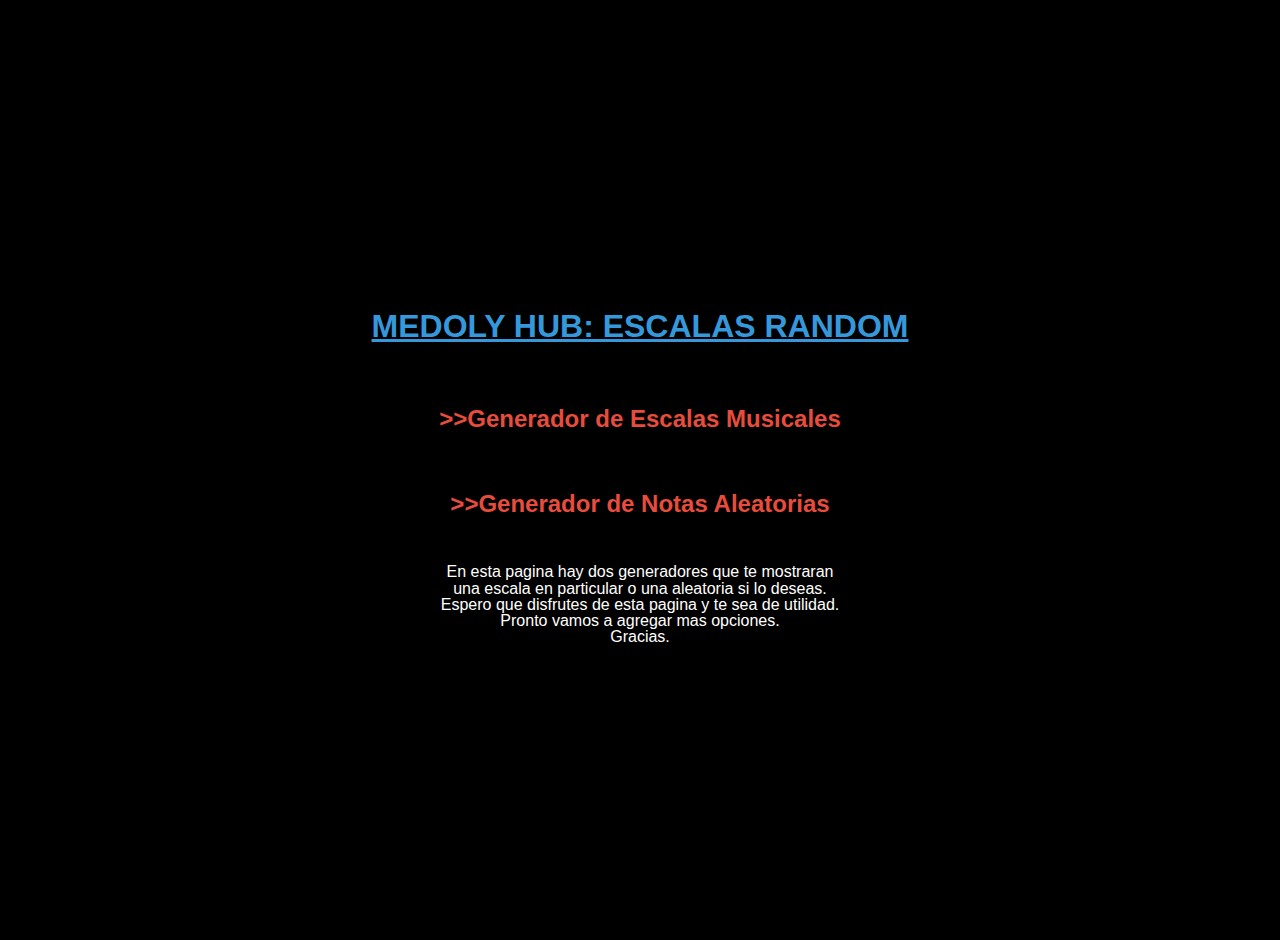
<file: index.html>
<!DOCTYPE html>
<html lang="es">
<head>
  <meta charset="UTF-8">
  <meta name="viewport" content="width=device-width, initial-scale=1.0">
  <title>Mi Página Principal</title>
  <style>
    body {
   font-family: Arial, sans-serif;
   text-align: center;
   margin: 20px;
   background-color: black;
   color: white;
   display: flex;
   flex-direction: column;
   align-items: center;
   justify-content: center;
   height: 100vh; 
   }
 
    p{
      line-height: 0.01;
      width: 500px;
    }


    h1 {
      color: #3498db; 
    }

    h2 {
      color: #e74c3c; 
      cursor: pointer; 
    }
  </style>
</head>
<body>
  <h1 style="text-decoration: underline;">MEDOLY HUB: ESCALAS RANDOM</h1>
  <br>

  <h2 onclick="irAModosGriegos()">>>Generador de Escalas Musicales</h2>
  <br>
  <h2 onclick="irANotasAleatorias()">>>Generador de Notas Aleatorias</h2>

  <br>
  <div>
    <p>En esta pagina hay dos generadores que te mostraran</p>
    <p>una escala en particular o una aleatoria si lo deseas.</p>
    <p>Espero que disfrutes de esta pagina y te sea de utilidad.</p>
    <p>Pronto vamos a agregar mas opciones.</p>
    <p>Gracias.</p>
  </div>
  
  

  <script>
    function irAModosGriegos() {
      window.location.href = 'modosGriegos/modosGriegos.html';
    }

    function irANotasAleatorias() {
      window.location.href = 'notasAleatorias/notasAleatorias.html';
    }
  </script>
</body>
</html>
</file>
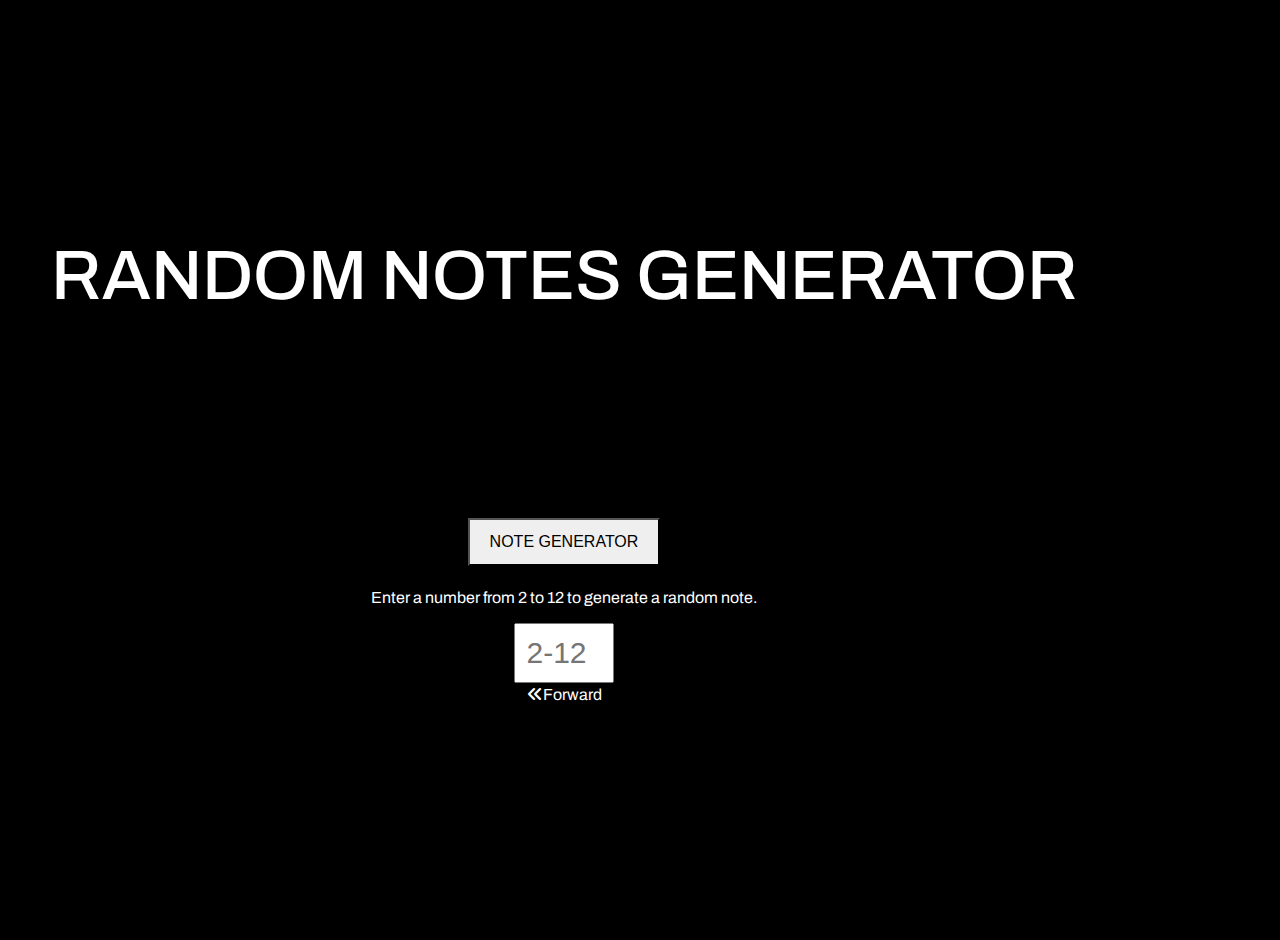
<file: index/randomNote.html>
<!DOCTYPE html>
<html lang="en">
<head>
    <meta charset="UTF-8">
    <meta name="viewport" content="width=device-width, initial-scale=1.0">
    <title>THE RANDOM NOTES</title>
    <!-- LINK CSS -->
    <link rel="stylesheet" href="https://stackpath.bootstrapcdn.com/bootstrap/4.5.2/css/bootstrap.min.css">
    <link rel="stylesheet" href="../Css/styles.css">
    <!-- FUENTE -->
    <link rel="preconnect" href="https://fonts.googleapis.com">
    <link rel="preconnect" href="https://fonts.gstatic.com" crossorigin>
    <link href="https://fonts.googleapis.com/css2?family=Archivo:ital,wght@0,400;0,600;1,200&display=swap" rel="stylesheet">
    <!-- font -->
    <link rel="stylesheet" href="https://cdnjs.cloudflare.com/ajax/libs/font-awesome/6.4.2/css/all.min.css">
</head>
<body>

    <h1>RANDOM NOTES GENERATOR</h1>

    <div id="note-display"></div>
    <button onclick="generarNotas()">NOTE GENERATOR</button>
    <label for="note-count">Enter a number from 2 to 12 to generate a random note.</label>
    <input placeholder="2-12" type="number" id="note-count" min="2" max="12">

    <div class="atras">

        <a href="/index.html"><i class="fa-solid fa-angles-left" style="color: #ffffff;"></i>Forward</a>
    </div>

    <script src="https://cdn.jsdelivr.net/npm/@popperjs/core@2.11.8/dist/umd/popper.min.js" integrity="sha384-I7E8VVD/ismYTF4hNIPjVp/Zjvgyol6VFvRkX/vR+Vc4jQkC+hVqc2pM8ODewa9r" crossorigin="anonymous"></script>
    <script src="https://cdn.jsdelivr.net/npm/bootstrap@5.3.2/dist/js/bootstrap.min.js" integrity="sha384-BBtl+eGJRgqQAUMxJ7pMwbEyER4l1g+O15P+16Ep7Q9Q+zqX6gSbd85u4mG4QzX+" crossorigin="anonymous"></script>
    <script src="../Js/randomNote.js"></script>
</body>
</html>
</file>
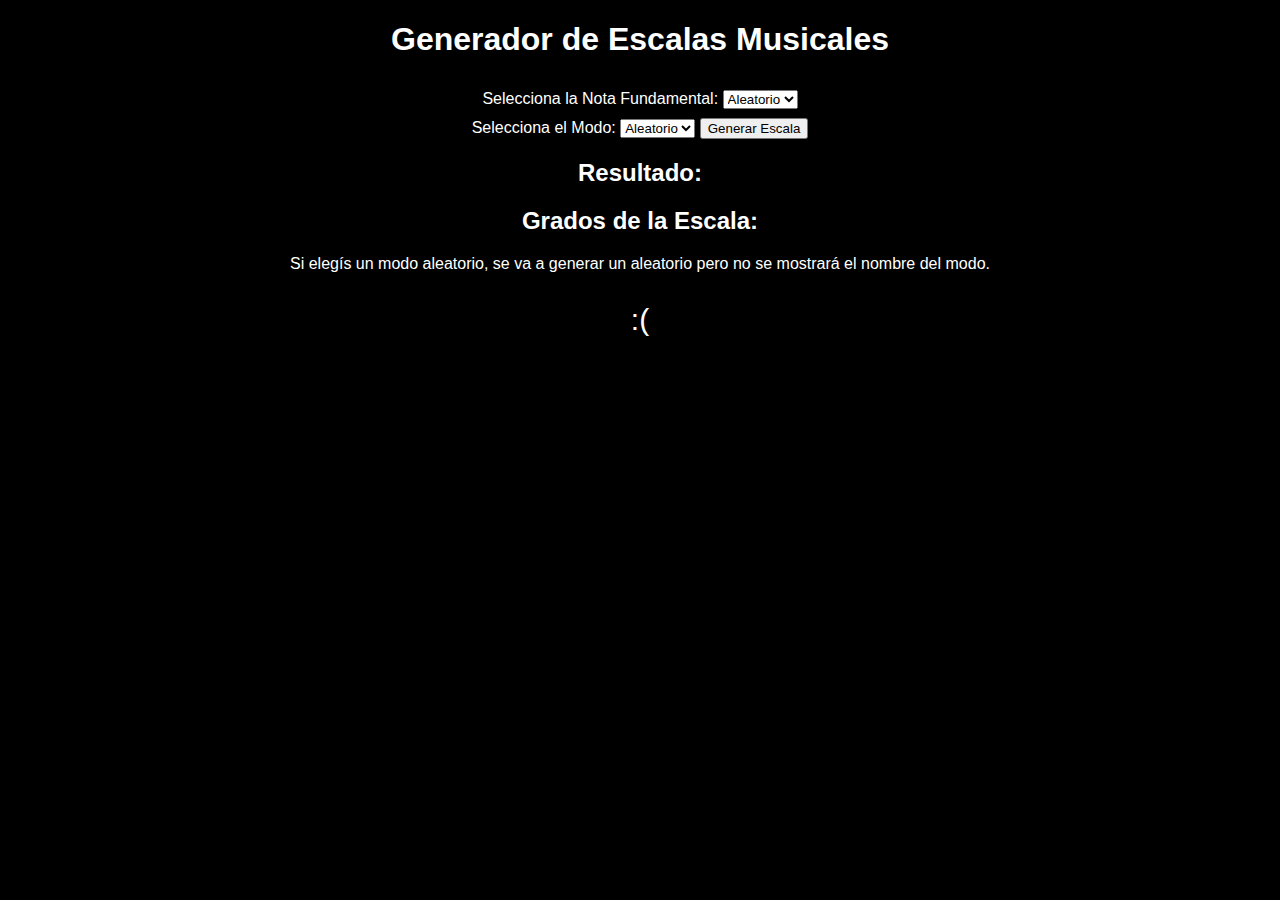
<file: index/randomScale 0.1.html>
<!DOCTYPE html>
<html lang="es">
<head>
  <meta charset="UTF-8">
  <meta name="viewport" content="width=device-width, initial-scale=1.0">
  <title>Generador de Escalas Musicales</title>
  <style>
    body {
      font-family: Arial, sans-serif;
      text-align: center;
      margin: 20px;
      background-color: black;
      color: white;
    }

    select {
      margin-top: 10px;
    }

    #result {
      margin-top: 20px;
    }

    #acordes {
      margin-top: 20px;
    }
  </style>
</head>
<body>

<h1>Generador de Escalas Musicales</h1>

<form>
  <label for="notaSelector">Selecciona la Nota Fundamental:</label>
  <select id="notaSelector">
    <option value="aleatorio">Aleatorio</option>
    <option value="C">C</option>
    <option value="C#">C#</option>
    <option value="D">D</option>
    <option value="D#">D#</option>
    <option value="E">E</option>
    <option value="F">F</option>
    <option value="F#">F#</option>
    <option value="G">G</option>
    <option value="G#">G#</option>
    <option value="A">A</option>
    <option value="A#">A#</option>
    <option value="B">B</option>
  </select>

  <br>

  <label for="modoSelector">Selecciona el Modo:</label>
  <select id="modoSelector">
    <option value="aleatorio">Aleatorio</option>
    <option value="jonico">Jónico</option>
    <option value="dorico">Dórico</option>
    <option value="frigio">Frigio</option>
    <option value="lidio">Lidio</option>
    <option value="mixolidio">Mixolidio</option>
    <option value="eolico">Eólico</option>
    <option value="locrio">Locrio</option>
  </select>

  <button type="button" onclick="generarEscala()">Generar Escala</button>
</form>

<div id="result">
  <h2>Resultado:</h2>
  <p id="notaPrincipal"></p>
  <p id="modoGriego"></p>
 
  <p id="notasEscala"></p>
</div>

<div id="acordes">
  <h2>Grados de la Escala:</h2>
  <p id="gradosEscala"></p>
</div>
<p>Si elegís un modo aleatorio, se va a generar un aleatorio pero no se mostrará el nombre del modo.</p>
<p style="font-size: 30px;">:(</p>



<script>
  const notas = ['C', 'C#', 'D', 'D#', 'E', 'F', 'F#', 'G', 'G#', 'A', 'A#', 'B'];
  const modosGriegos = ['Jonico', 'Dorico', 'Frigio', 'Lidio', 'Mixolidio', 'Eolico', 'Locrio'];
  
  function generarEscalaAleatoria() {
  const notaSelector = document.getElementById('notaSelector');
  const notaPrincipal = notaSelector.value === 'aleatorio' ?
    notas[Math.floor(Math.random() * notas.length)] :
    notaSelector.value;

  const modoSelector = document.getElementById('modoSelector');
  const modoGriegoAleatorio = modoSelector.value === `$[modoAleatorio]` ?
    modosGriegos[Math.floor(Math.random() * modosGriegos.length)] :
    modoSelector.value;

  const indiceNotaPrincipal = notas.indexOf(notaPrincipal);
  const notasEscala = construirEscala(indiceNotaPrincipal, obtenerPatronIntervalos(modoGriegoAleatorio));
  const gradosEscala = construirGradosEscala(notasEscala);

  // Muestra el nombre del modo griego en el display
  document.getElementById('modoGriego').textContent = `Modo Griego: ${modoGriegoAleatorio}`;
  
  // Llama a la función mostrarResultados con el modo griego aleatorio
  mostrarResultados(notaPrincipal, modoGriegoAleatorio, notasEscala, gradosEscala);
}

  function generarEscalaPorModo(modo) {
    const notaPrincipal = document.getElementById('notaSelector').value;
    const indiceNotaPrincipal = notas.indexOf(notaPrincipal);
    const patronIntervalos = obtenerPatronIntervalos(modo);
    const notasEscala = construirEscala(indiceNotaPrincipal, patronIntervalos);
    const gradosEscala = construirGradosEscala(notasEscala);

    mostrarResultados(notaPrincipal, modo, notasEscala, gradosEscala);
  }

  function generarEscala() {
    const modoSelector = document.getElementById('modoSelector');
    const modoSeleccionado = modoSelector.value;

    if (document.getElementById('notaSelector').value === 'aleatorio') {
      generarEscalaAleatoria();
    } else {
      generarEscalaPorModo(modoSeleccionado);
    }

  }
  function mostrarResultados(notaPrincipal, modoGriego, notasEscala, gradosEscala) {
  document.getElementById('notaPrincipal').textContent = `Nota Principal: ${notaPrincipal}`;
  // Muestra el nombre del modo griego en el display
  document.getElementById('modoGriego').textContent = `Modo Griego: ${modoGriego}`;
  document.getElementById('notasEscala').textContent = `Notas de la Escala: ${notasEscala.join(', ')}`;
  document.getElementById('gradosEscala').innerHTML = `<strong>Grados de la Escala:</strong><br>${gradosEscala.join('<br>')}`;
}
  function obtenerPatronIntervalos(modo) {
    switch (modo.toLowerCase()) {
      case 'jonico':
        return ['T', 'T', 'S', 'T', 'T', 'T', 'S'];
      case 'dorico':
        return ['T', 'S', 'T', 'T', 'T', 'S', 'T'];
      case 'frigio':
        return ['S', 'T', 'T', 'T', 'S', 'T', 'T'];
      case 'lidio':
        return ['T', 'T', 'T', 'S', 'T', 'T', 'S'];
      case 'mixolidio':
        return ['T', 'T', 'S', 'T', 'T', 'S', 'T'];
      case 'eolico':
        return ['T', 'S', 'T', 'T', 'S', 'T', 'T'];
      case 'locrio':
        return ['S', 'T', 'T', 'S', 'T', 'T', 'T'];
        case 'aleatorio':
      // Obtener un modo griego al azar
      const modoAleatorio = modosGriegos[Math.floor(Math.random() * modosGriegos.length)];
      return obtenerPatronIntervalos(modoAleatorio);
    default:
      // Cambié el valor predeterminado por aleatorio
      return obtenerPatronIntervalos(`$[modoAleatorio]`);
    }
  }

  function construirEscala(indiceNotaPrincipal, patronIntervalos) {
    const notasEscala = [notas[indiceNotaPrincipal]];
    let indiceActual = indiceNotaPrincipal;

    for (const intervalo of patronIntervalos) {
      if (intervalo === 'T') {
        indiceActual = (indiceActual + 2) % notas.length;
      } else if (intervalo === 'S') {
        indiceActual = (indiceActual + 1) % notas.length;
      }

      notasEscala.push(notas[indiceActual]);
    }

    return notasEscala;
  }

  function construirGradosEscala(notasEscala) {
    const gradosEscala = [];

    for (let i = 0; i < notasEscala.length; i++) {
      const grado = `${i + 1}°`;
      const tipoAcorde = i === 2 || i === 5 ? 'menor' : (i === 6 ? 'disminuido' : 'mayor');
      const notaFundamental = notasEscala[i];
      gradosEscala.push(`${grado}: ${tipoAcorde} (${notaFundamental})`);
    }

    return gradosEscala;
  }
</script>

</body>
</html>
</file>
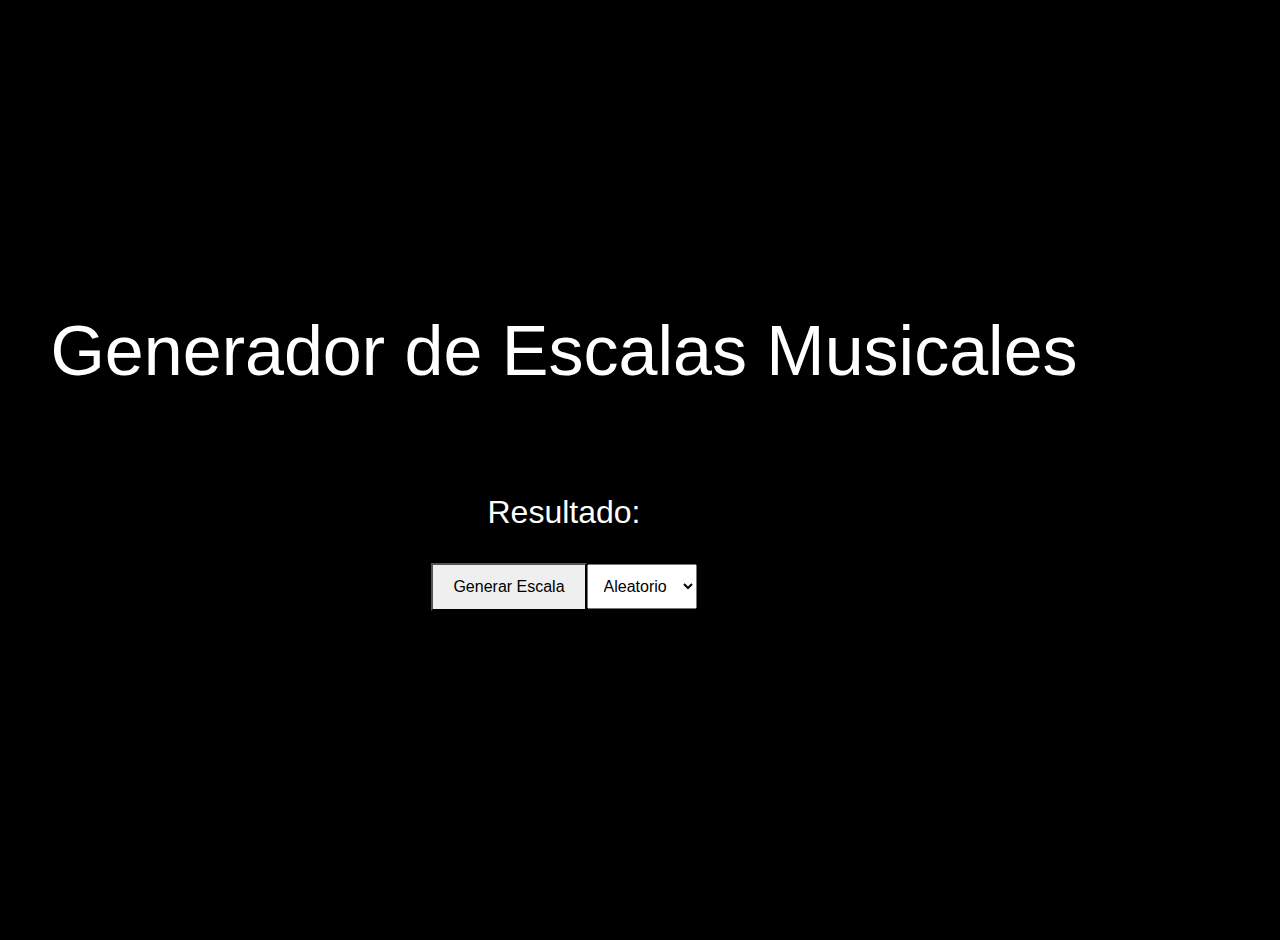
<file: index/randomScale.html>
<!DOCTYPE html>
<html lang="es">
<head>
  <meta charset="UTF-8">
  <meta name="viewport" content="width=device-width, initial-scale=1.0">
  <title>Generador de Escalas Musicales</title>
  <link rel="stylesheet" href="https://stackpath.bootstrapcdn.com/bootstrap/4.5.2/css/bootstrap.min.css">
  <link rel="stylesheet" href="../Css/styles.css">
</head>
<body>
<h1>Generador de Escalas Musicales</h1>

<div id="result">
    <h2>Resultado:</h2>
    <p class="notaprincpal" id="notaPrincipal"></p>
    <p class="modogriego" id="modoGriego"></p>
    <p  class="notasescala" id="notasEscala"></p>
</div>

<p style="p{background-color: white; color: black;}"></p>

<div class="d-flex">
    <button onclick="generarEscala()">Generar Escala</button>
<select id="modoSelector">
  <option value="aleatorio">Aleatorio</option>
  <option value="jonico">Jónico</option>
  <option value="dorico">Dórico</option>
  <option value="frigio">Frigio</option>
  <option value="lidio">Lidio</option>
  <option value="mixolidio">Mixolidio</option>
  <option value="eolico">Eólico</option>
  <option value="locrio">Locrio</option>
</select> 
</div>
<script src="../Js/main.js">
 
</script>

</body>
</html>
</file>
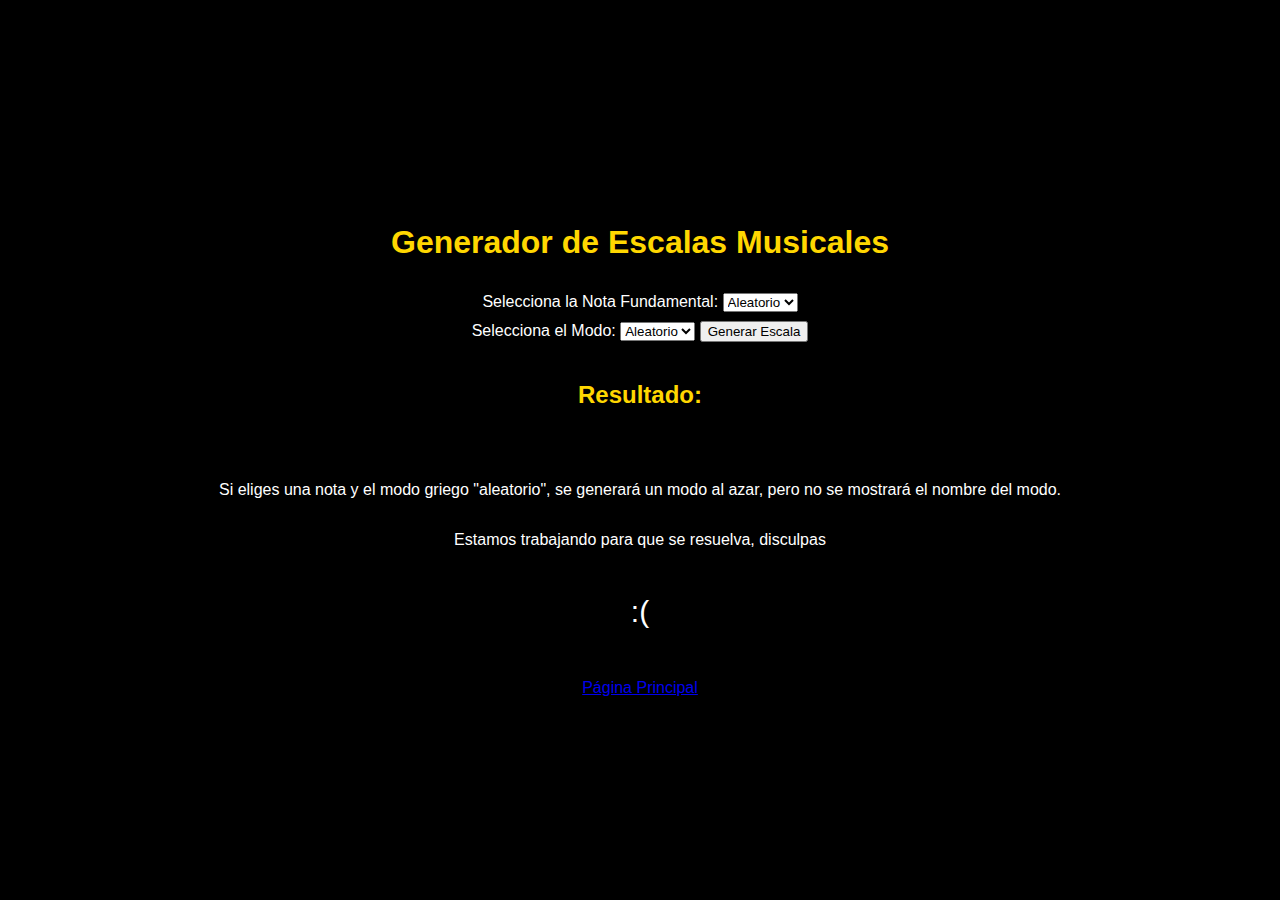
<file: modosGriegos/modosGriegos.html>
<!DOCTYPE html>
<html lang="es">
<head>
  <meta charset="UTF-8">
  <meta name="viewport" content="width=device-width, initial-scale=1.0">
  <title>Generador de Escalas Musicales</title>
  <style>
    body {
      font-family: Arial, sans-serif;
      text-align: center;
      margin: 20px;
      background-color: black;
      color: white;
      display: flex;
      flex-direction: column;
      align-items: center;
      justify-content: center;
      height: 100vh; /* Ajusta el contenido al 100% de la altura de la pantalla */
      margin: 0;
    }

    select {
      margin-top: 10px;
    }
    
    h1, h2, strong {
      color: #FFD700; /* Color dorado para los títulos */
    }
    
    #result {
      margin-top: 20px;
    }

    #acordes {
      margin-top: 20px;
    }
    
    /* Estilo para el enlace de la página principal */
    #paginaPrincipal {
      margin-top: 20px;
    }
  </style>
</head>
<body>

<h1>Generador de Escalas Musicales</h1>

<form>
  <label for="notaSelector">Selecciona la Nota Fundamental:</label>
  <select id="notaSelector">
    <option value="aleatorio">Aleatorio</option>
    <option value="C">C</option>
    <option value="C#">C#</option>
    <option value="D">D</option>
    <option value="D#">D#</option>
    <option value="E">E</option>
    <option value="F">F</option>
    <option value="F#">F#</option>
    <option value="G">G</option>
    <option value="G#">G#</option>
    <option value="A">A</option>
    <option value="A#">A#</option>
    <option value="B">B</option>
  </select>

  <br>

  <label for="modoSelector">Selecciona el Modo:</label>
  <select id="modoSelector">
    <option value="aleatorio">Aleatorio</option>
    <option value="jonico">Jónico</option>
    <option value="dorico">Dórico</option>
    <option value="frigio">Frigio</option>
    <option value="lidio">Lidio</option>
    <option value="mixolidio">Mixolidio</option>
    <option value="eolico">Eólico</option>
    <option value="locrio">Locrio</option>
  </select>

  <button type="button" onclick="generarEscala()">Generar Escala</button>
</form>

<div id="result">
  <h2>Resultado:</h2>
  <p id="notaPrincipal"></p>
  <p id="modoGriego"></p>
 
  <p id="notasEscala"></p>
</div>

<div id="acordes">
  <p id="gradosEscala"></p>
 </div>
 <p>Si eliges una nota y el modo griego "aleatorio", se generará un modo al azar, pero no se mostrará el nombre del modo.</p>
 <p>Estamos trabajando para que se resuelva, disculpas</p>
 <p style="font-size: 30px;">:(</p>

 
 <a id="paginaPrincipal" href="../index.html">Página Principal</a>


<script src="modosGriegosScript.js"></script>

</body>
</html>
</file>
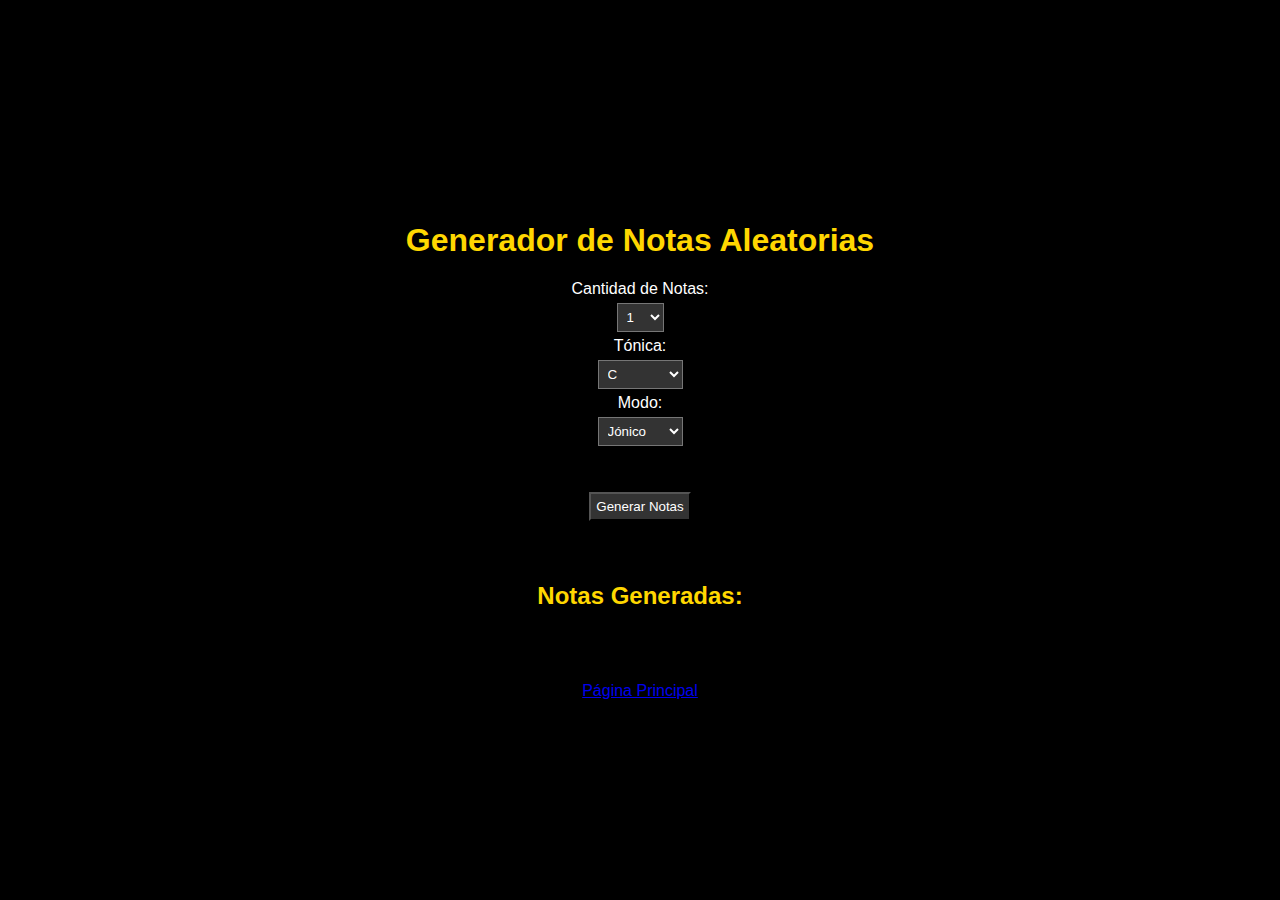
<file: notasAleatorias/notasAleatorias.html>
<!DOCTYPE html>
<html lang="es">
<head>
  <meta charset="UTF-8">
  <meta name="viewport" content="width=device-width, initial-scale=1.0">
  <title>Generador de Notas Aleatorias</title>
  <style>
    body {
      font-family: Arial, sans-serif;
      text-align: center;
      margin: 20px;
      background-color: black; /* Fondo negro */
      color: white; /* Texto blanco */
      display: flex;
      flex-direction: column;
      align-items: center;
      justify-content: center;
      height: 100vh; /* Ajusta el contenido al 100% de la altura de la pantalla */
      margin: 0;
    }

    h1, h2 {
      color: #FFD700; /* Color dorado para los títulos */
    }
   
    select, button {
      background-color: #333; /* Color de fondo gris oscuro */
      color: white; /* Texto blanco */
      padding: 5px;
      margin: 5px;
    }
    .input-container {
      display: flex;
      align-items: center;
      justify-content: center;
      margin-bottom: 10px; /* Espacio entre los grupos de elementos */
    }

    /* Estilo específico para los labels */
    .input-container label {
      margin-right: 10px; /* Espacio entre el label y el select */
    }

    /* Estilo para el enlace de la página principal */
    #paginaPrincipal {
      margin-top: 20px;
    }

  </style>
  </style>
</head>
<body>
  <h1>Generador de Notas Aleatorias</h1>

  <label for="cantidad">Cantidad de Notas:</label>
  <select id="cantidad">
    <option value="1">1</option>
    <option value="2">2</option>
    <option value="3">3</option>
    <option value="4">4</option>
    <option value="5">5</option>
    <option value="6">6</option>
    <option value="7">7</option>
    <option value="8">8</option>
    <option value="9">9</option>
    <option value="10">10</option>
    <option value="11">11</option>
    <option value="12">12</option>
  </select>

  <label for="tonica">Tónica:</label>
  <select id="tonica">
    <option value="C">C</option>
    <option value="C#">C#</option>
    <option value="D">D</option>
    <option value="D#">D#</option>
    <option value="E">E</option>
    <option value="F">F</option>
    <option value="F#">F#</option>
    <option value="G">G</option>
    <option value="G#">G#</option>
    <option value="A">A</option>
    <option value="A#">A#</option>
    <option value="B">B</option>
    <option value="aleatorio">Aleatorio</option>
  </select>

  <label for="modo">Modo:</label>
  <select id="modo">
    <option value="jonico">Jónico</option>
    <option value="dorico">Dórico</option>
    <option value="frigio">Frigio</option>
    <option value="lidio">Lidio</option>
    <option value="mixolidio">Mixolidio</option>
    <option value="eolico">Eólico</option>
    <option value="locrio">Locrio</option>
    <option value="aleatorio">Aleatorio</option>
  </select>

  <br><br>

  <button onclick="generarNotas()">Generar Notas</button>

  <br><br>

  <h2>Notas Generadas:</h2>
  <p id="resultado"></p>

  <a id="paginaPrincipal" href="../index.html">Página Principal</a>

  <script src="notasAleatoriasScript.js"></script>
</body>
</html>
</file>
<file: Css/styles.css>
* {
    margin: 0;
    padding: 0;
    box-sizing: border-box;
    font-family: 'Archivo', sans-serif;
}

body {
    background-color: #000;
    color: #fff;
    margin: 0 auto;
    width: 85%;
    text-align: center;
    display: flex;
    flex-direction: column;
    justify-content: center;
    align-items: center;
    height: 100vh;
}

p {
    text-align: justify;
}
.container-2 {
    margin-top: 3em;
}
a {
    text-decoration: none;
   color: inherit;
}
a:hover {
    color: #e00000;
}
.atras:hover:hover {
    color: #e00000;
}
i:hover {
    color: #e00000;
}
h1 { 
    font-size: 70px;
    color: inherit;
    margin-bottom: 100px;
}
h2 {
    text-align: left;
}
h3 {
    margin-bottom: 0.6em;
    font-size: 40px;
}
/* RANDOM SCALE */
body {
    font-family: Arial, sans-serif;
    text-align: center;
    margin: 20px;
  }

.d-flex{
    align-items: baseline;
    justify-content: space-between;
}
#modoSelector {
    padding: 12px;
    margin-bottom: .5rem;
}

/* GENERADOR NOTAS */

#note-count {
    padding: 5px;
    font-size: 30px;
    margin-top: 5px;
    width: 100px;
    height: 60px;
    text-align: center;
    
}
#note-display {
    font-size: 20px;
    margin: 20px;
    color: #fff;
    font-size: 30px;
    margin-top: 80px;
}

button {
    padding: 10px 20px;
    font-size: 16px;
    cursor: pointer;
    margin-bottom: 20px;
}
</file>
